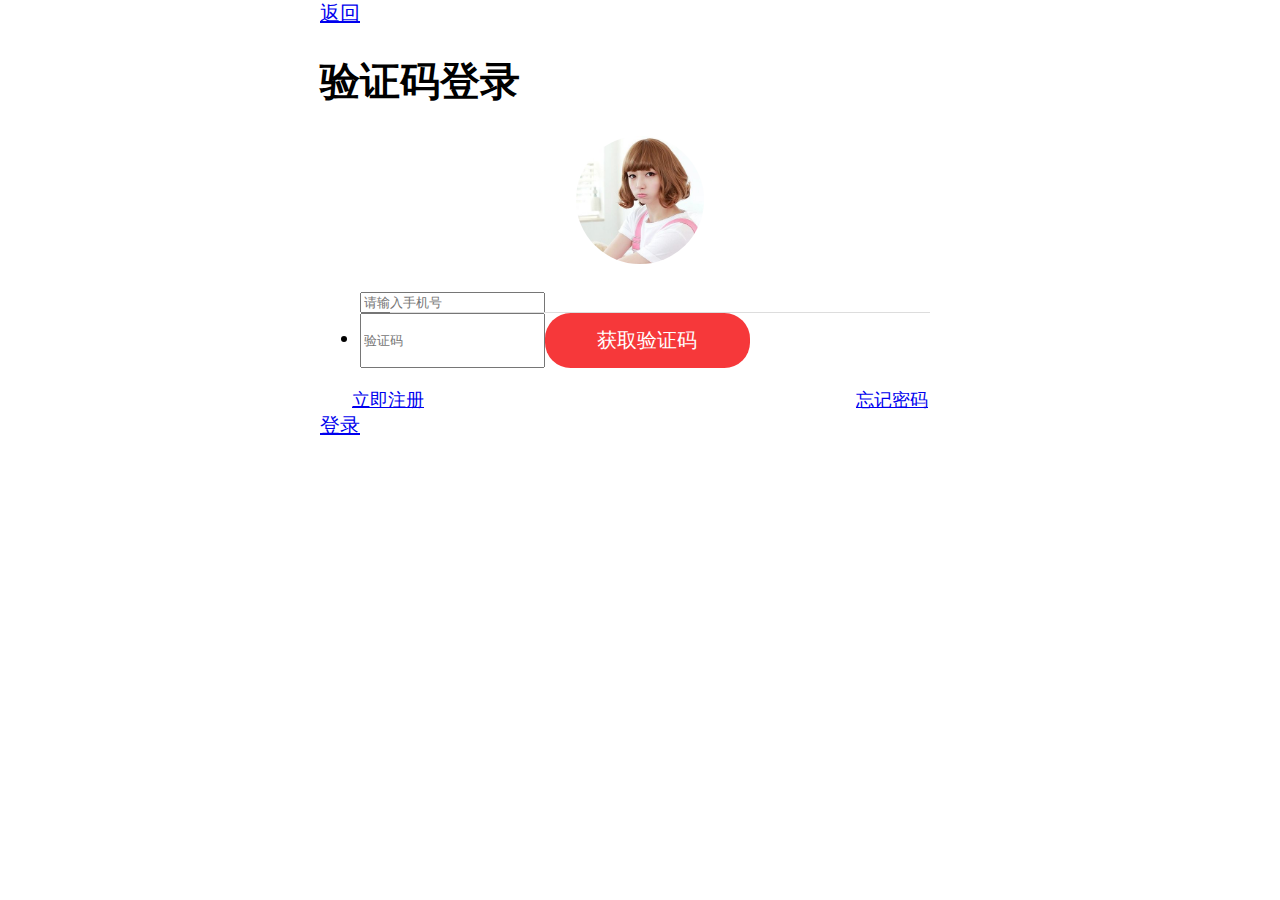
<file: code-login.html>
<!DOCTYPE html>
<html>
<head>
    <meta charset="utf-8">
    <meta http-equiv="X-UA-Compatible" content="IE=edge">
    <title>验证码登录</title>
    <meta name="viewport" content="initial-scale=1, maximum-scale=1">
    <meta name="apple-mobile-web-app-capable" content="yes">
    <meta name="apple-mobile-web-app-status-bar-style" content="black">
    <meta name="format-detection" content="telephone=no">

    <link rel="stylesheet" href="http://m.sui.taobao.org/dist/css/sm.css">
    <link rel="stylesheet" href="http://m.sui.taobao.org/dist/css/sm-extend.css">
    <link rel="stylesheet" href="./public/css/base.css">
    <link rel="stylesheet" href="./public/css/register-login.css">

    <script type='text/javascript' src='http://m.sui.taobao.org/assets/js/zepto.js' charset='utf-8'></script>
    <script src="http://m.sui.taobao.org/dist/js/sm.js"></script>
    <script src="http://m.sui.taobao.org/dist/js/sm-extend.js"></script>
</head>
<body>
<div class="page-group" id="register_login_form">
    <div class="page page-current" id="page-form">
        <header class="bar bar-nav">
            <a class="button button-link button-nav pull-left back" href="/test.html" data-transition='slide-out'>
                <span class="icon icon-left"></span>
                返回
            </a>
            <h1 class="title">验证码登录</h1>
        </header>
        <div class="content">
            <div class="logo">
                <div class="logo-box">
                    <img src="./public/img/a1.jpg">
                </div>
            </div>
            <form method="post" action="" id="from">
                <div class="list-block mt10">
                    <ul class="login-form-list">
                        <li class="border-box">
                            <div class="item-content">
                                <div class="item-inner item-border">
                                    <input id="user" type="text" name="name" placeholder="请输入手机号">
                                </div>
                            </div>
                        </li>
                        <li>
                            <div class="item-content">
                                <div class="item-inner item-border">
                                    <div class="flex-box">
                                        <input type="text" placeholder="验证码">
                                        <div class="getcode">获取验证码</div>
                                    </div>
                                </div>
                            </div>
                        </li>
                    </ul>
                </div>
                <div class="flex-box operate-box">
                    <div class="flex-box-1 txt-l">
                        <a href="./register.html">立即注册</a>
                    </div>
                    <div class="flex-box-1 txt-r">
                        <a href="./forget-password.html">忘记密码</a>
                    </div>
                </div>
                <div class="content-block">
                     <a href="#" class="button button-big button-fill button-danger">登录</a>
                </div>
            </form>
        </div>
    </div>
</div>
</body>
</html>
</file>
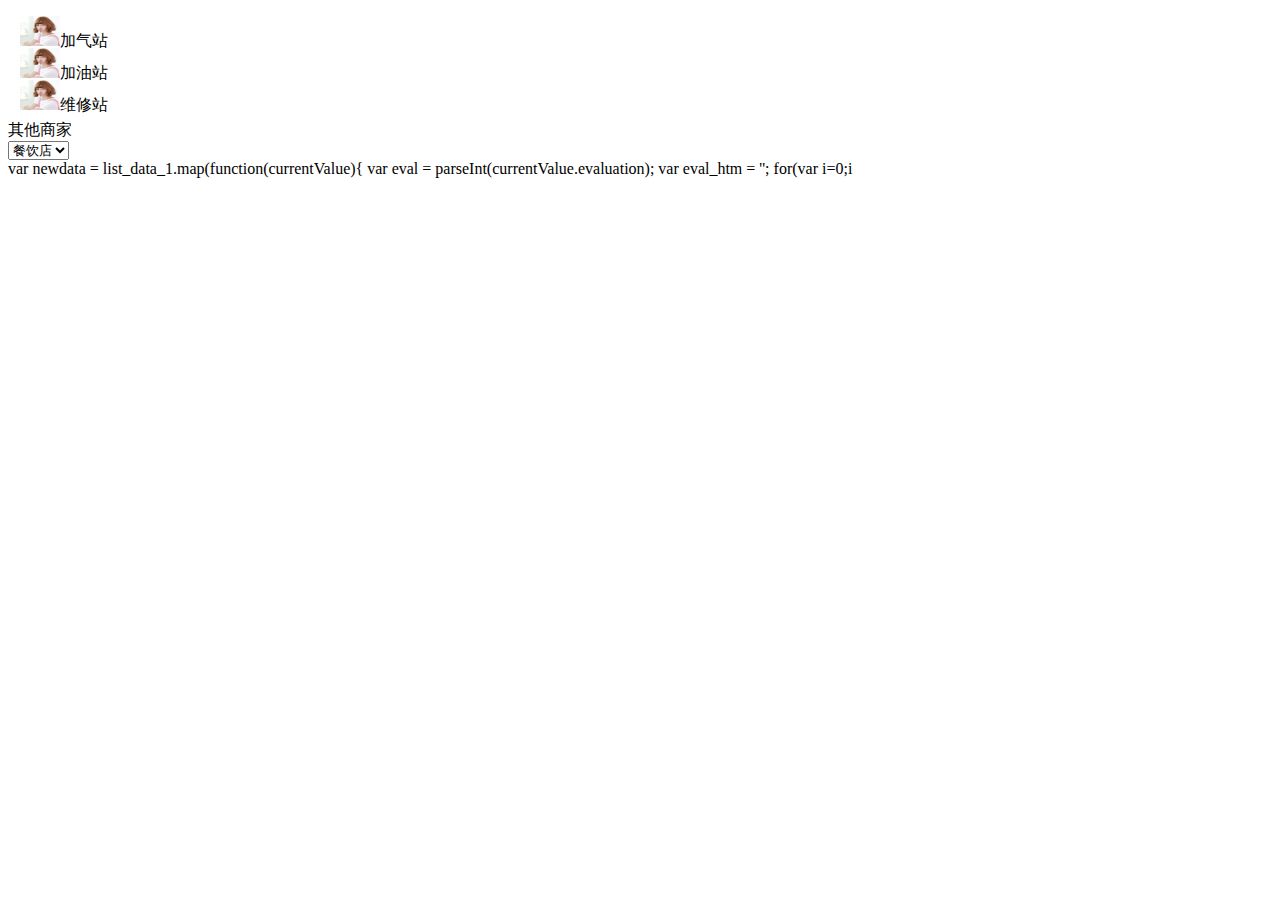
<file: code.html>
<!DOCTYPE html>
<html lang="en">
<head>
    <meta charset="UTF-8">
    <title>Title</title>
    <style>
        .nav-menu{
            padding: .5rem;
        .button{
            margin: 0 .25rem;
            height: 2rem;
            line-height: 2rem;
        }

        }
    </style>
</head>
<body>
<div class="flex-box nav-menu">
    <div class="flex-box-1"><div class="button  button-round"><div class="flex-box menu-item"><img src="./public/img/a1.jpg" width="40" height="30">加气站</div></div></div>
    <div class="flex-box-1"><div class="button  button-round"><div class="flex-box menu-item"><img src="./public/img/a1.jpg" width="40" height="30">加油站</div></div></div>
    <div class="flex-box-1"><div class="button  button-round"><div class="flex-box menu-item"><img src="./public/img/a1.jpg" width="40" height="30">维修站</div></div></div>
</div>
<div class="flex-box">
    <div>其他商家</div>
    <div class="flex-box-1">
        <select name="" id="">
            <option value="">餐饮店</option>
            <option value="">住宿站</option>
            <option value="">加水站</option>
        </select>
    </div>
</div>

var newdata = list_data_1.map(function(currentValue){
var eval = parseInt(currentValue.evaluation);
var eval_htm = '';
for(var i=0;i<eval;i++){
var star = " <span>★</span>";
eval_htm += star;
}
currentValue.eval_htm = eval_htm;
return currentValue;
});
console.log(newdata);
</body>
</html>
</file>
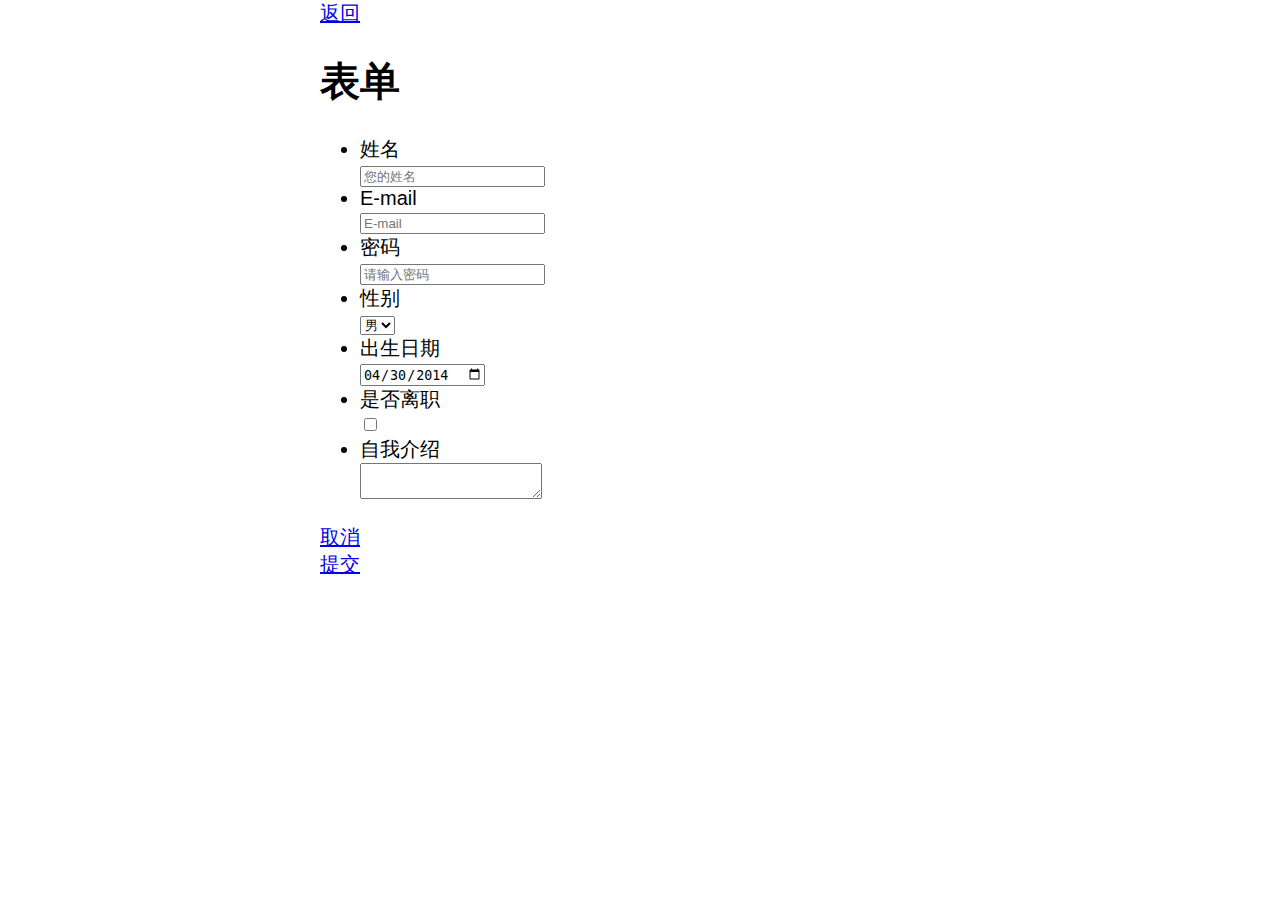
<file: demo.html>
<!DOCTYPE html>
<html>
<head>
    <meta charset="utf-8">
    <meta http-equiv="X-UA-Compatible" content="IE=edge">
    <title>test</title>
    <meta name="viewport" content="initial-scale=1, maximum-scale=1">
    <meta name="apple-mobile-web-app-capable" content="yes">
    <meta name="apple-mobile-web-app-status-bar-style" content="black">
    <meta name="format-detection" content="telephone=no">

    <link rel="stylesheet" href="http://m.sui.taobao.org/dist/css/sm.css">
    <link rel="stylesheet" href="http://m.sui.taobao.org/dist/css/sm-extend.css">
    <link rel="stylesheet" href="./public/css/base.css">
    <link rel="stylesheet" href="./public/css/index.css">

    <script type='text/javascript' src='http://m.sui.taobao.org/assets/js/zepto.js' charset='utf-8'></script>
    <script src="http://m.sui.taobao.org/dist/js/sm.js"></script>
    <script src="http://m.sui.taobao.org/dist/js/sm-extend.js"></script>
</head>
<body>
<div class="page-group">
    <div class="page page-current" id="page-form">
        <header class="bar bar-nav">
            <a class="button button-link button-nav pull-left back" href="/test.html" data-transition='slide-out'>
                <span class="icon icon-left"></span>
                返回
            </a>
            <h1 class="title">表单</h1>
        </header>
        <div class="content">
            <form method="post" action="" id="from">
                <div class="list-block mt10">
                    <ul>
                        <li>
                            <div class="item-content">
                                <div class="item-inner item-border">
                                    <div class="item-title label">姓名</div>
                                    <div class="item-input">
                                        <input type="text" name="name" placeholder="您的姓名"></div>
                                </div>
                            </div>
                        </li>
                        <li>
                            <div class="item-content">
                                <div class="item-inner item-border">
                                    <div class="item-title label">E-mail</div>
                                    <div class="item-input">
                                        <input type="email" name="e-mail" placeholder="E-mail"></div>
                                </div>
                            </div>
                        </li>
                        <li>
                            <div class="item-content">
                                <div class="item-inner item-border">
                                    <div class="item-title label">密码</div>
                                    <div class="item-input">
                                        <input type="password"  name="password" placeholder="请输入密码" class=""></div>
                                </div>
                            </div>
                        </li>
                        <li>
                            <div class="item-content">
                                <div class="item-inner item-border">
                                    <div class="item-title label">性别</div>
                                    <div class="item-input">
                                        <select name="gender">
                                            <option>男</option>
                                            <option>女</option>
                                        </select>
                                    </div>
                                </div>
                            </div>
                        </li>
                        <!-- Date -->
                        <li>
                            <div class="item-content">
                                <div class="item-inner item-border">
                                    <div class="item-title label">出生日期</div>
                                    <div class="item-input">
                                        <input type="date" name="birthday" placeholder="Birth day" value="2014-04-30">
                                    </div>
                                </div>
                            </div>
                        </li>
                        <!-- Switch (Checkbox) -->
                        <li>
                            <div class="item-content">
                                <div class="item-inner item-border">
                                    <div class="item-title label">是否离职</div>
                                    <div class="item-input">
                                        <label class="label-switch">
                                            <input type="checkbox" name="job" value="1">
                                            <div class="checkbox"></div>
                                        </label>
                                    </div>
                                </div>
                            </div>
                        </li>
                        <li class="align-top">
                            <div class="item-content">
                                <div class="item-inner item-border">
                                    <div class="item-title label">自我介绍</div>
                                    <div class="item-input">
                                        <textarea name="desc"></textarea>
                                    </div>
                                </div>
                            </div>
                        </li>
                    </ul>
                </div>
                <div class="content-block">
                    <div class="row">
                        <div class="col-50">
                            <a href="#" class="button button-big button-fill button-danger">取消</a></div>
                        <div class="col-50">
                            <a href="#" class="button button-big button-fill button-success">提交</a></div>
                    </div>
                </div>
            </form>
        </div>
    </div>
</div>
</body>
</html>
</file>
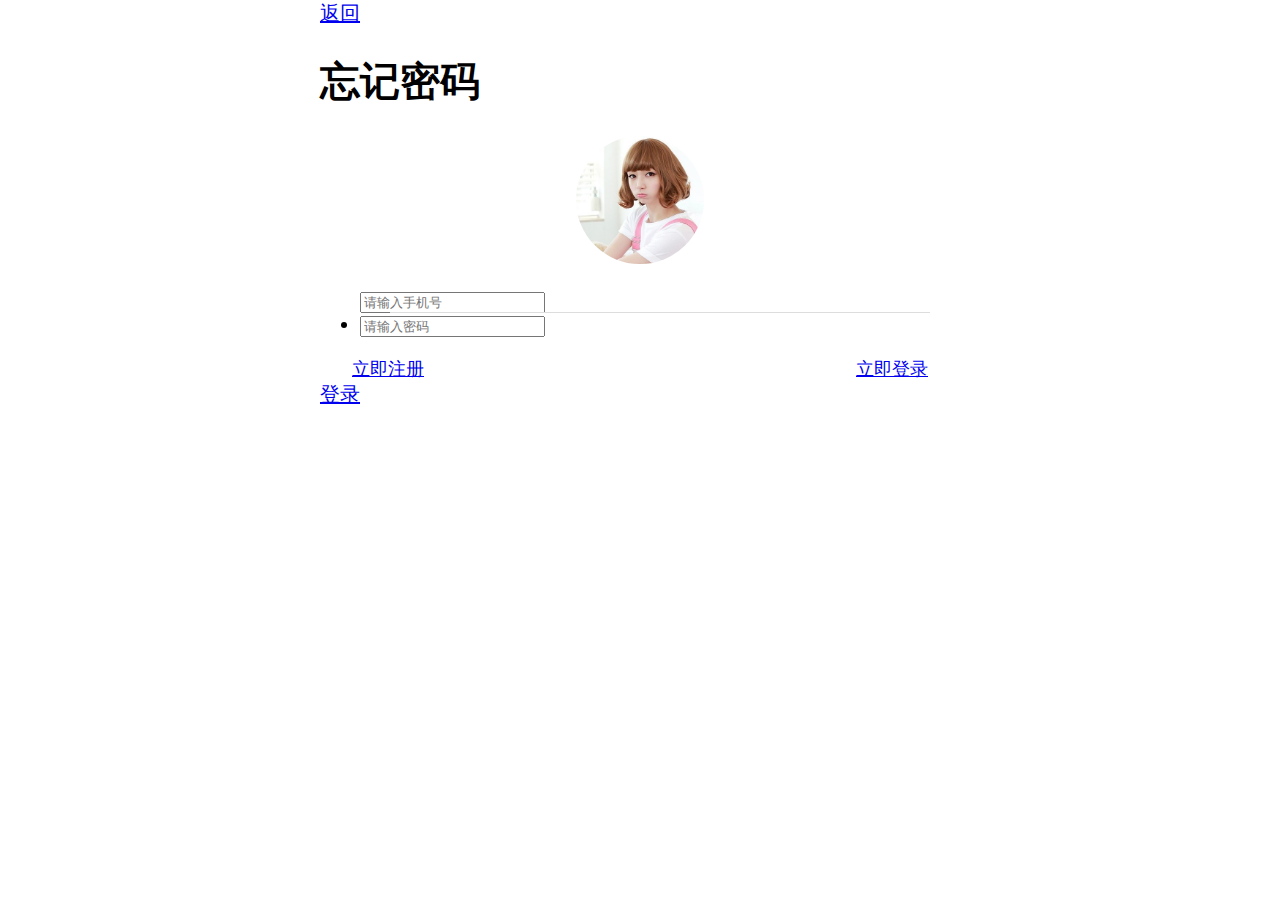
<file: forget-password.html>
<!DOCTYPE html>
<html>
<head>
    <meta charset="utf-8">
    <meta http-equiv="X-UA-Compatible" content="IE=edge">
    <title>test</title>
    <meta name="viewport" content="initial-scale=1, maximum-scale=1">
    <meta name="apple-mobile-web-app-capable" content="yes">
    <meta name="apple-mobile-web-app-status-bar-style" content="black">
    <meta name="format-detection" content="telephone=no">

    <link rel="stylesheet" href="http://m.sui.taobao.org/dist/css/sm.css">
    <link rel="stylesheet" href="http://m.sui.taobao.org/dist/css/sm-extend.css">
    <link rel="stylesheet" href="./public/css/base.css">
    <link rel="stylesheet" href="./public/css/register-login.css">

    <script type='text/javascript' src='http://m.sui.taobao.org/assets/js/zepto.js' charset='utf-8'></script>
    <script src="http://m.sui.taobao.org/dist/js/sm.js"></script>
    <script src="http://m.sui.taobao.org/dist/js/sm-extend.js"></script>
</head>
<body>
<div class="page-group" id="register_login_form">
    <div class="page page-current" id="page-form">
        <header class="bar bar-nav">
            <a class="button button-link button-nav pull-left back" href="/test.html" data-transition='slide-out'>
                <span class="icon icon-left"></span>
                返回
            </a>
            <h1 class="title">忘记密码</h1>
        </header>
        <div class="content">
            <div class="logo">
                <div class="logo-box">
                    <img src="./public/img/a1.jpg">
                </div>
            </div>
            <form method="post" action="" id="from">
                <div class="list-block mt10">
                    <ul class="login-form-list">
                        <li class="border-box">
                            <div class="item-content">
                                <div class="item-inner item-border">
                                    <input id="user" type="text" name="name" placeholder="请输入手机号">
                                </div>
                            </div>
                        </li>
                        <li>
                            <div class="item-content">
                                <div class="item-inner item-border">
                                    <input id="pass" type="email" name="e-mail" placeholder="请输入密码" >
                                </div>
                            </div>
                        </li>
                    </ul>
                </div>
                <div class="flex-box operate-box">
                    <div class="flex-box-1 txt-l">
                        <a href="./register.html">立即注册</a>
                    </div>
                    <div class="flex-box-1 txt-r">
                        <a href="./login.html">立即登录</a>
                    </div>
                </div>
                <div class="content-block">
                     <a href="#" class="button button-big button-fill button-danger">登录</a>
                </div>
            </form>
        </div>
    </div>
</div>
</body>
</html>
</file>
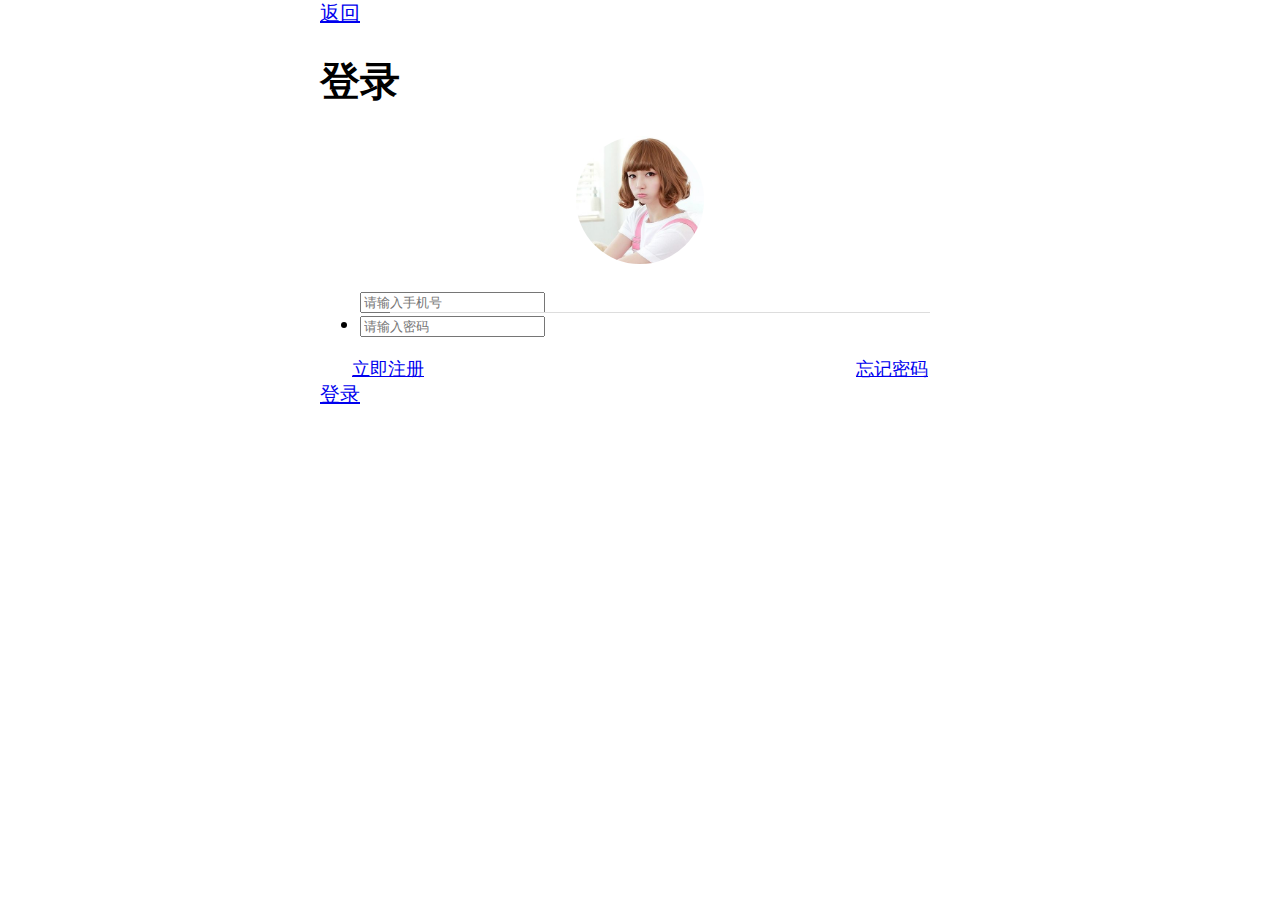
<file: login.html>
<!DOCTYPE html>
<html>
<head>
    <meta charset="utf-8">
    <meta http-equiv="X-UA-Compatible" content="IE=edge">
    <title>test</title>
    <meta name="viewport" content="initial-scale=1, maximum-scale=1">
    <meta name="apple-mobile-web-app-capable" content="yes">
    <meta name="apple-mobile-web-app-status-bar-style" content="black">
    <meta name="format-detection" content="telephone=no">

    <link rel="stylesheet" href="http://m.sui.taobao.org/dist/css/sm.css">
    <link rel="stylesheet" href="http://m.sui.taobao.org/dist/css/sm-extend.css">
    <link rel="stylesheet" href="./public/css/base.css">
    <link rel="stylesheet" href="./public/css/register-login.css">

    <script type='text/javascript' src='http://m.sui.taobao.org/assets/js/zepto.js' charset='utf-8'></script>
    <script src="http://m.sui.taobao.org/dist/js/sm.js"></script>
    <script src="http://m.sui.taobao.org/dist/js/sm-extend.js"></script>
</head>
<body>
<div class="page-group" id="register_login_form">
    <div class="page page-current" id="page-form">
        <header class="bar bar-nav">
            <a class="button button-link button-nav pull-left back" href="/test.html" data-transition='slide-out'>
                <span class="icon icon-left"></span>
                返回
            </a>
            <h1 class="title">登录</h1>
        </header>
        <div class="content">
            <div class="logo">
                <div class="logo-box">
                    <img src="./public/img/a1.jpg">
                </div>
            </div>
            <form method="post" action="" id="from">
                <div class="list-block mt10">
                    <ul class="login-form-list">
                        <li class="border-box">
                            <div class="item-content">
                                <div class="item-inner item-border">
                                    <input id="user" type="text" name="name" placeholder="请输入手机号">
                                </div>
                            </div>
                        </li>
                        <li>
                            <div class="item-content">
                                <div class="item-inner item-border">
                                    <input id="pass" type="email" name="e-mail" placeholder="请输入密码" >
                                </div>
                            </div>
                        </li>
                    </ul>
                </div>
                <div class="flex-box operate-box">
                    <div class="flex-box-1 txt-l">
                        <a href="./register.html">立即注册</a>
                    </div>
                    <div class="flex-box-1 txt-r">
                        <a href="./forget-password.html">忘记密码</a>
                    </div>
                </div>
                <div class="content-block">
                     <a href="#" class="button button-big button-fill button-danger">登录</a>
                </div>
            </form>
        </div>
    </div>
</div>
</body>
</html>
</file>
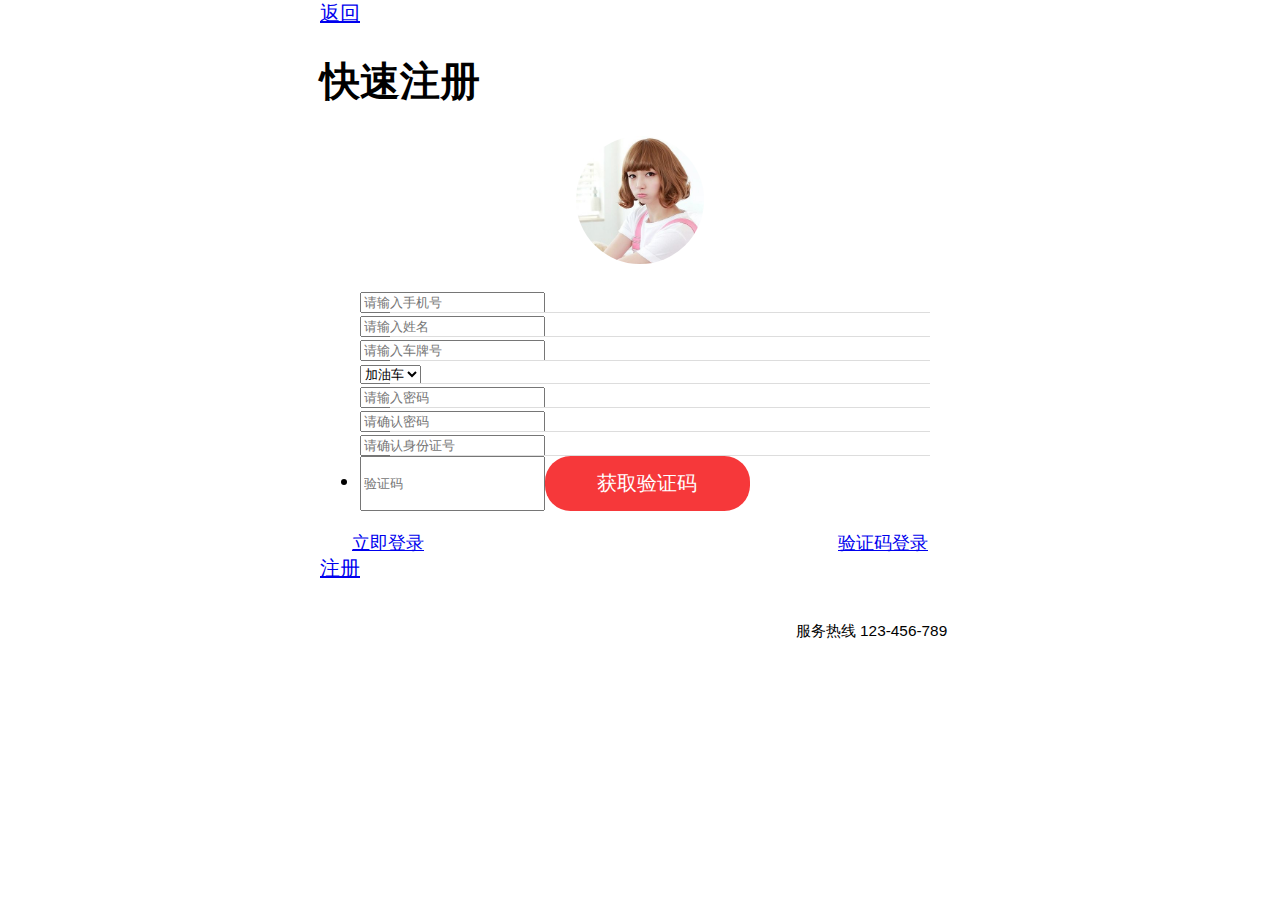
<file: register.html>
<!DOCTYPE html>
<html>
<head>
    <meta charset="utf-8">
    <meta http-equiv="X-UA-Compatible" content="IE=edge">
    <title>快速注册</title>
    <meta name="viewport" content="initial-scale=1, maximum-scale=1">
    <meta name="apple-mobile-web-app-capable" content="yes">
    <meta name="apple-mobile-web-app-status-bar-style" content="black">
    <meta name="format-detection" content="telephone=no">

    <link rel="stylesheet" href="http://m.sui.taobao.org/dist/css/sm.css">
    <link rel="stylesheet" href="http://m.sui.taobao.org/dist/css/sm-extend.css">
    <link rel="stylesheet" href="./public/css/base.css">
    <link rel="stylesheet" href="./public/css/register-login.css">

    <script type='text/javascript' src='http://m.sui.taobao.org/assets/js/zepto.js' charset='utf-8'></script>
    <script src="http://m.sui.taobao.org/dist/js/sm.js"></script>
    <script src="http://m.sui.taobao.org/dist/js/sm-extend.js"></script>
</head>
<body>
<div class="page-group" id="register_login_form">
    <div class="page page-current" id="page-form">
        <header class="bar bar-nav">
            <a class="button button-link button-nav pull-left back" href="/test.html" data-transition='slide-out'>
                <span class="icon icon-left"></span>
                返回
            </a>
            <h1 class="title">快速注册</h1>
        </header>
        <div class="content">
            <div class="logo">
                <div class="logo-box">
                    <img src="./public/img/a1.jpg">
                </div>
            </div>
            <form method="post" action="" id="from">
                <div class="list-block mt10">
                    <ul class="login-form-list">
                        <li class="border-box">
                            <div class="item-content">
                                <div class="item-inner item-border">
                                    <input id="mobile" type="text" name="name" placeholder="请输入手机号">
                                </div>
                            </div>
                        </li>
                        <li class="border-box">
                            <div class="item-content">
                                <div class="item-inner item-border">
                                    <input id="user" type="email" name="e-mail" placeholder="请输入姓名" >
                                </div>
                            </div>
                        </li>
                        <li class="border-box">
                            <div class="item-content">
                                <div class="item-inner item-border">
                                    <input id="carID" type="email" name="e-mail" placeholder="请输入车牌号" >
                                </div>
                            </div>
                        </li>
                        <li class="border-box">
                            <div class="item-content">
                                <div class="item-inner item-border">
                                    <select>
                                        <option>加油车</option>
                                        <option>加气车</option>
                                    </select>
                                </div>
                            </div>
                        </li>
                        <li class="border-box">
                            <div class="item-content">
                                <div class="item-inner item-border">
                                    <input id="password" type="email" name="e-mail" placeholder="请输入密码" >
                                </div>
                            </div>
                        </li>
                        <li class="border-box">
                            <div class="item-content">
                                <div class="item-inner item-border">
                                    <input id="repassword" type="email" name="e-mail" placeholder="请确认密码" >
                                </div>
                            </div>
                        </li>
                        <li class="border-box">
                            <div class="item-content">
                                <div class="item-inner item-border">
                                    <input id="Cardid" type="email" name="e-mail" placeholder="请确认身份证号" >
                                </div>
                            </div>
                        </li>
                        <li>
                            <div class="item-content">
                                <div class="item-inner item-border">
                                   <div class="flex-box">
                                       <input type="text" placeholder="验证码">
                                       <div class="getcode">获取验证码</div>
                                   </div>
                                </div>
                            </div>
                        </li>
                    </ul>
                </div>
                <div class="flex-box operate-box">
                    <div class="flex-box-1 txt-l">
                        <a href="./login.html">立即登录</a>
                    </div>
                    <div class="flex-box-1 txt-r">
                        <a href="./code-login.html">验证码登录</a>
                    </div>
                </div>
                <div class="content-block">
                     <a href="#" class="button button-big button-fill button-danger">注册</a>
                </div>
                <div class="notice">服务热线 123-456-789</div>
            </form>
        </div>
    </div>
</div>
</body>
</html>
</file>
<file: public/css/base.css>
@charset "UTF-8";
/**
 * Created by zhujinyu on 2018/2/6.
 */
* {
  box-sizing: border-box; }

html, body {
  font-size: 20px;
  font-family: sans-serif !important;
  /*font-size: 62.5% !important;*/
  -webkit-text-size-adjust: 100%;
  /*height: auto!important;*/
  height: 100% !important;
  position: relative !important;
  width: 100%;
  max-width: 640px;
  margin: 0 auto; }

@media only screen and (min-width: 320px) {
  html {
    font-size: 17.06666666666667px !important; } }
@media only screen and (min-width: 375px) {
  html {
    font-size: 20px !important; } }
@media only screen and (min-width: 400px) {
  html {
    font-size: 21.33333333px !important; } }
@media only screen and (min-width: 414px) {
  html {
    font-size: 22.08px !important; } }
@media only screen and (min-width: 480px) {
  html {
    font-size: 25.6px !important; } }
/*甯冨眬*/
.mt0 {
  margin-top: 0; }

.mt10 {
  margin-top: .5rem; }

.flex-box {
  display: -webkit-box;
  display: flex; }

.flex-box-1 {
  -webkit-flex: 1;
  flex: 1; }

.page-group {
  width: 100%; }

/*鏂囧瓧*/
.txt-l {
  text-align: left; }

.txt-r {
  text-align: right; }

.txt-c {
  text-align: center; }

/*# sourceMappingURL=base.css.map */
</file>
<file: public/css/register-login.css>
#register_login_form .logo-box img {
  width: 5rem;
  height: 5rem;
  border-radius: 50%;
  display: block;
  margin: 1rem auto; }
#register_login_form .border-box {
  position: relative;
  display: block; }
#register_login_form .border-box:after {
  content: '';
  position: absolute;
  width: 90%;
  height: 1px;
  bottom: 0rem;
  left: 5%;
  background: #ddd; }
#register_login_form .getcode {
  width: 8rem;
  height: 2.15rem;
  background: #f6383a;
  color: #fff;
  text-align: center;
  line-height: 2.15rem;
  border-radius: 1rem; }
#register_login_form .operate-box {
  text-align: left;
  font-size: .7rem;
  width: 90%;
  margin: 0 auto; }
#register_login_form .content-block {
  padding-bottom: 1rem; }
#register_login_form .notice {
  text-align: right;
  font-size: .6rem;
  padding: .5rem; }

/*# sourceMappingURL=register-login.css.map */
</file>
<file: public/css/index.css>
.content {
  background-color: #fff; }
  .content .banner {
    padding-bottom: 0; }
    .content .banner img {
      width: 100%;
      height: 10rem; }
    .content .banner .swiper-pagination {
      bottom: 0rem !important; }
  .content .menu-nav {
    height: 3rem; }
    .content .menu-nav .button {
      height: 100%; }
      .content .menu-nav .button .menu-item {
        height: 100%; }
        .content .menu-nav .button .menu-item .flex-box {
          height: 100%;
          align-items: center;
          justify-content: center;
          font-size: .6rem !important; }
        .content .menu-nav .button .menu-item img {
          width: 2rem;
          height: 2rem;
          margin-right: .5rem;
          vertical-align: center; }
  .content .other-business {
    height: 2.5rem;
    line-height: 2.5rem;
    background: #fff;
    font-size: .8rem;
    padding: 0 .5rem; }
    .content .other-business .other-business-title {
      width: 4rem; }
    .content .other-business .other-business-choice {
      padding-left: .5rem;
      display: block;
      width: 100%;
      height: 1.5rem;
      line-height: 1.5rem;
      position: relative;
      top: .5rem;
      border-radius: .5rem;
      appearance: none;
      -moz-appearance: none;
      -webkit-appearance: none;
      background: url("../img/arrow.png") no-repeat scroll 98% center transparent;
      background-size: auto .6rem;
      padding-right: 1rem; }
    .content .other-business .other-business-choice::-ms-expand {
      display: none; }
  .content .item-content .site-name {
    font-size: .8rem; }
  .content .item-content .distance {
    font-size: .6rem; }
  .content .item-content .evaluation span {
    color: #f00; }
  .content .item-content .navigation {
    width: 5rem; }

/*# sourceMappingURL=index.css.map */
</file>
